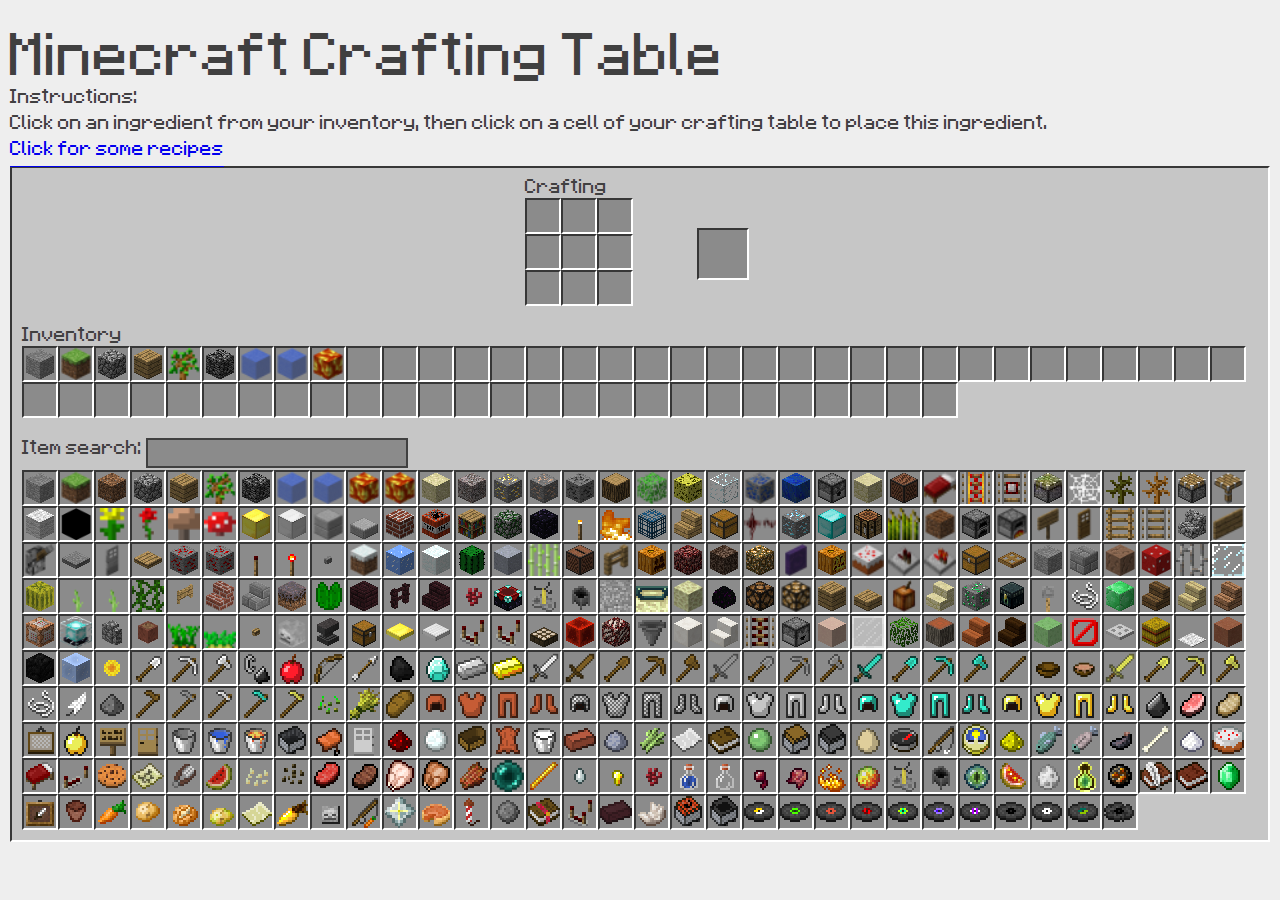
<file: craft.html>
<!DOCTYPE html>
<html>
<head>
	<title>Minecraft Crafting Table</title>

	<meta property="og:url" content="http://willybarro.github.io/crafting-table-js/" />
	<meta property="og:title" content="Crafting Table"/>
	<meta property="og:description" content="Minecraft crafting table"/>
	
	<link rel="icon" href="img/icons/" type="image/x-icon" />
	<link rel="shortcut icon" href="img/crafting_table_icon.png" type="image/x-icon" />

	<script src="https://code.jquery.com/jquery-2.1.1.min.js"></script>
	<script src="src/draggabilly/draggabilly.pkgd.min.js"></script>
	<script src="src/ctjs/ingredients.js"></script>
	<script src="src/ctjs/minecraft.js"></script>
	<script src="src/ctjs/ctjs.js"></script>
	<script>
		$(function() {
			ctjs.init();
		});
	</script>
	<link rel="stylesheet" href="styles/craft.css" media="all" />
	<link rel="stylesheet" href="font/minecraftia/font.css">
</head>
<body>
	<h1>Minecraft Crafting Table</h1>
	<p>Instructions:</p>	
	<p>Click on an ingredient from your inventory, then click on a cell of your crafting table to place this ingredient.</p>
	<a href="https://www.minecraft-crafting.net/" target="_blank">Click for some recipes</a>
	<div class="crafting-holder">
		<div class="crafting clearfix">
			<div class="recipe">
				<h6>Crafting</h6>
				<div id="crafting-table"></div>
			</div>
			<div class="arrow"></div>
			<div id="crafting-table-output"></div>
		</div>
		<div class="inventory-holder clearfix">
			<h6>Inventory</h6>
			<div id="inventory">
			</div>
		</div>
		<div class="items clearfix">
			<form id="item-search-form">
				<label>Item search:</label>
				<input type="text" autocomplete="off" id="item-search-input" name="search" />
			</form>

			</div>
			<div id="item-list"></div>
		</div>
	</div>
</body>
</html>
</file>
<file: styles/craft.css>
html,body,div,span,applet,object,iframe,h1,h2,h3,h4,h5,h6,p,blockquote,pre,a,abbr,acronym,address,big,cite,code,del,dfn,em,img,ins,kbd,q,s,samp,small,strike,strong,sub,sup,tt,var,b,u,i,center,dl,dt,dd,ol,ul,li,fieldset,form,label,legend,table,caption,tbody,tfoot,thead,tr,th,td,article,aside,canvas,details,embed,figure,figcaption,footer,header,hgroup,menu,nav,output,ruby,section,summary,time,mark,audio,video{border:0;font-size:100%;font:inherit;margin:0;padding:0}article,aside,details,figcaption,figure,footer,header,hgroup,menu,nav,section{display:block}body{line-height:1}ol,ul{list-style:none}blockquote,q{quotes:none}blockquote:before,blockquote:after,q:before,q:after{content:none}table{border-collapse:collapse;border-spacing:0}

body {
	background: #eee;
	font-family: 'minecraftfont';
	padding: 10px;
	color: #404040;
}
h1 {font-size: 3em;}
h2 {font-size: 2.6em;}
h3 {font-size: 2.2em;}
h4 {font-size: 1.8em;}
h5 {font-size: 1.4em;}
h6 {font-size: 1.0em;}
h1, h2, h3, h4, h5, h6 {
	margin-bottom: 4px;
	
}

h1 {
	margin-top: 20px;
}

p { 
	margin: 10px 0;
}

input[type="text"] {
	font-family: 'minecraftfont';
	font-size: 1em;
	border: 2px solid #404040;
	background: #8B8B8B;
	padding: 2px;
}

.clearfix:before,.clearfix:after{content:"";display:table}
.clearfix:after{clear:both}

.ingredient { cursor: pointer; }

.crafting-holder {
	float:left;
	padding: 10px;
	margin-top: 10px;
	background: #C6C6C6;
	border: 2px solid #373737;
	border-right-color: #FFF;
	border-bottom-color: #FFF;
}

.crafting {
	width: 230px;
	margin: 0 auto;
}

.crafting-table {
	background: #C6C6C6;
	border: outset 2px #999;
	text-align: left !important;
	margin-left: 2px;
	border: 0;
	line-height: 42px;
}

.grid, .grid-large {
	float: left;
	display: block;
	text-align: center !important;
	background-color: #8B8B8B;
	border: 2px solid #373737;
	border-right-color: #FFF;
	border-bottom-color: #FFF;
	vertical-align: middle;
}
.grid-large img {
	margin-top: 8px;
	
}
.grid {
	width: 32px;
	height: 32px;
}
.grid-large {
	width: 48px;
	height: 48px;
}

.crafting .recipe {
	float: left;
	width: 110px;
}
.crafting .arrow {
	width: 32px;
	height: 27px;
	margin: 62px 15px 0 15px;
	float: left;
	background: url('http://hydra-media.cursecdn.com/minecraft.gamepedia.com/8/86/Grid_layout_Arrow_%28small%29.png?version=e67926f220c560fa401e958053a3bf1f');
}

#crafting-table-output {
	float: left;
	padding-top: 50px;
}

.items {
	margin-top: 20px;
}

.inventory-holder {
	margin-top: 20px;
}

#item-search-form {
	margin-bottom: 2px;
}
</file>
<file: font/minecraftia/font.css>
@font-face {
	font-family: 'minecraftfont';
	src: url('./minecraftfont.ttf') format('truetype');
}

.fontsforweb_fontid_1412 {
	font-family: 'minecraftfont' !important;
}
</file>
